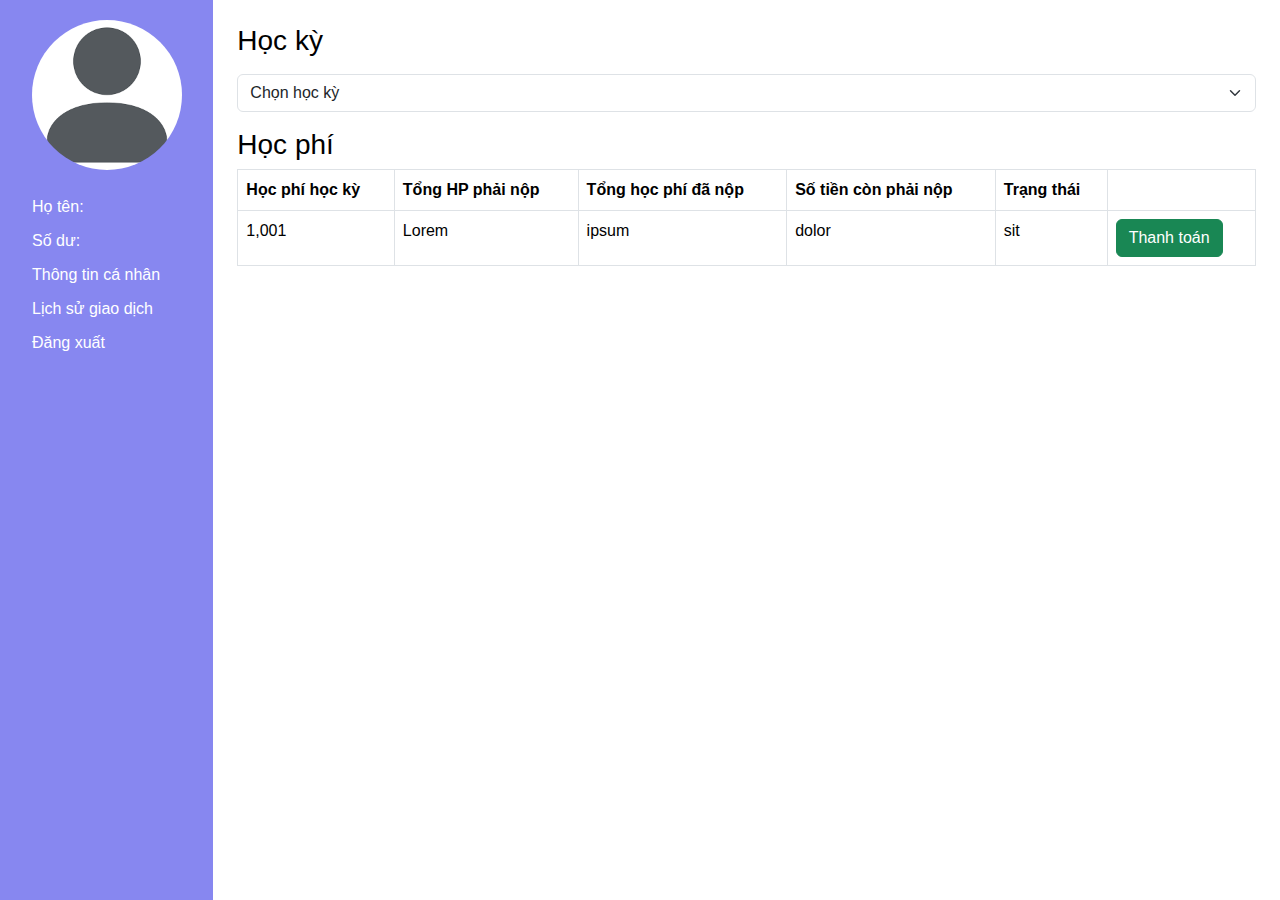
<file: index.html>
<!DOCTYPE html>
<html lang="en">
<head>
    <meta charset="UTF-8">
    <meta http-equiv="X-UA-Compatible" content="IE=edge">
    <meta name="viewport" content="width=device-width, initial-scale=1.0">
    
    <!-- Boostrap5 -->
    <link href="https://cdn.jsdelivr.net/npm/bootstrap@5.2.1/dist/css/bootstrap.min.css" rel="stylesheet">
    <script src="https://cdn.jsdelivr.net/npm/bootstrap@5.2.1/dist/js/bootstrap.bundle.min.js"></script>
    <link href="https://cdn.jsdelivr.net/npm/bootstrap@5.1.3/dist/css/bootstrap.min.css" rel="stylesheet" integrity="sha384-1BmE4kWBq78iYhFldvKuhfTAU6auU8tT94WrHftjDbrCEXSU1oBoqyl2QvZ6jIW3" crossorigin="anonymous">
    <!-- CSS -->
    <link rel="stylesheet" href="./views/index.css">
    <title>Index</title>
</head>
<body>
    <div class="container-fluid">
        <div class="row">
            <div class="menu col-lg-2 col-md-3 col-4">
                <div class="avatar"></div>
                <ul>
                    <li>Họ tên: </li>
                    <li>Số dư: </li>
                    <li>
                        <a href="/">Thông tin cá nhân</a>
                    </li>
                    <li>
                        <a href="TransactionHistory.html">Lịch sử giao dịch</a>
                    </li>
                    <li>
                        <a href="/">Đăng xuất</a>
                    </li>

                </ul>
            </div>
            <div class="main-interface col-lg-10 col-md-9 col-8">
                <div class="py-4 container">
                    <h3>Học kỳ</h3>
                    <select class="my-3 form-select" aria-label="Default select example">
                        <option selected>Chọn học kỳ</option>
                        <option value="1">Học kỳ 2 / 2022 - 2023</option>
                        <option value="2">Học kỳ 1 / 2022 - 2023</option>
                        <option value="3">Học kỳ hè / 2021 - 2022</option>
                    </select>
                    <h3>Học phí</h3>
                    <table class="table table-bordered">
                        <thead>
                            <tr>
                              <th>Học phí học kỳ</th>
                              <th>Tổng HP phải nộp</th>
                              <th>Tổng học phí đã nộp</th>
                              <th>Số tiền còn phải nộp</th>
                              <th>Trạng thái</th>
                              <th></th>
                            </tr>
                          </thead>
                          <tbody>
                            <tr>
                              <td>1,001</td>
                              <td>Lorem</td>
                              <td>ipsum</td>
                              <td>dolor</td>
                              <td>sit</td>
                              <td><button id="btn-payment"class="btn btn-success" data-bs-toggle="modal" data-bs-target="#myModal">Thanh toán</button></td>
                            </tr>
                          </tbody>
                      </table>
                </div>
            </div>
        </div>
    </div>
    <!-- The Modal -->
    <div class="modal" id="myModal">
        <div class="modal-dialog">
            <div class="modal-content">

                <!-- Modal Header -->
                <div class="modal-header">
                    <h4 class="modal-title">Thanh toán học phí</h4>
                </div>
    
                <form action="/" >
                    <div class="mb-3 mt-3">
                        <label for="email" class="form-label">Người nộp tiền:</label>
                            <ul>
                                <li>Họ và tên:Hoàng Thị Thùy Trang </li>
                                <li>Số điện thoại:0393782231</li>
                                <li>Email:51900249@gmail.com</li>
                            </ul>
                    </div>
                    <div class="mb-3 mt-3">
                        <label for="email" class="form-label">Thông tin học phí:</label>
                        <ul>
                            <li>
                                Mã số sinh viên:
                                <input type="password" class="form-control" id="pwd" name="pswd" placeholder="Vui lòng điền mã số sinh viên  ">
                            </li> 
                            <li>Họ tên sinh viên:Trịnh Quốc Thịnh</li>
                            <li>Số tiền cần nộp: 15.000.000 đồng</li>
                        </ul>
                    </div>
                        <div class="mb-3 mt-3">
                            <label for="email" class="form-label">Thông tin thanh toán:</label>
                            <ul>
                                <li>Số dư khả dụng:20.000.000 đồng</li>
                                <li>Số tiền cần thanh toán: 15.000.000 đồng</li>
                            </ul>
                        </div>
                </form>
                <!-- Modal footer -->
                <div class="modal-footer">
                    <button type="submit" class="btn btn-primary">Submit</button>
                    <button type="button" class="btn btn-danger" data-bs-dismiss="modal">Close</button>
                </div>
    
            </div>
        </div>
    </div>
</body>
</html>
</file>
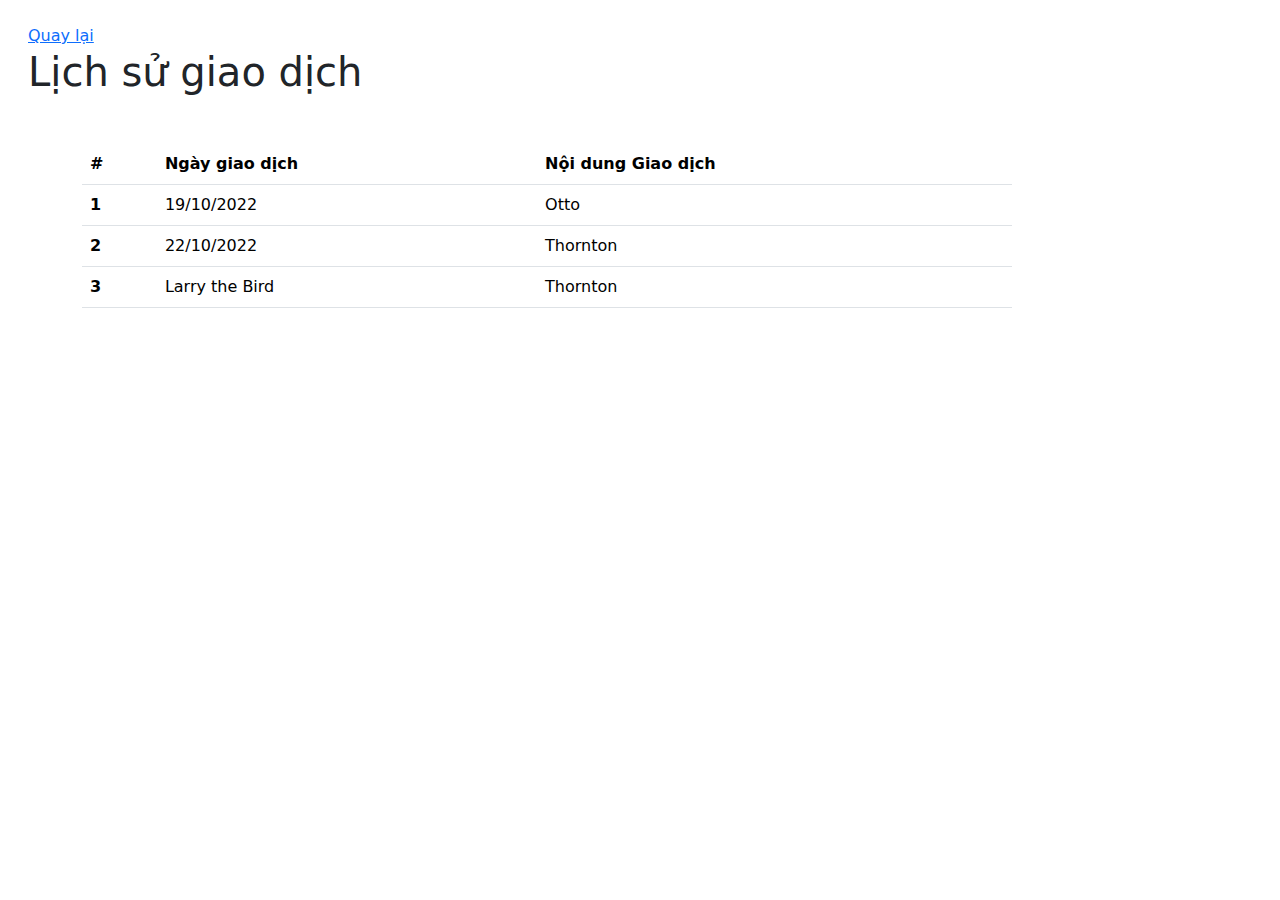
<file: TransactionHistory.html>
<!DOCTYPE html>
<html lang="en">
<head>
     <meta charset="UTF-8">
     <meta http-equiv="X-UA-Compatible" content="IE=edge">
     <meta name="viewport" content="width=device-width, initial-scale=1.0">
     <link href="https://cdn.jsdelivr.net/npm/bootstrap@5.2.1/dist/css/bootstrap.min.css" rel="stylesheet">
     <script src="https://cdn.jsdelivr.net/npm/bootstrap@5.2.1/dist/js/bootstrap.bundle.min.js"></script>
     <link href="https://cdn.jsdelivr.net/npm/bootstrap@5.1.3/dist/css/bootstrap.min.css" rel="stylesheet"
     integrity="sha384-1BmE4kWBq78iYhFldvKuhfTAU6auU8tT94WrHftjDbrCEXSU1oBoqyl2QvZ6jIW3" crossorigin="anonymous">
     <title>Payment</title>
</head>
<body>
     <div class="py-2 m-3 container">
          <a href="index.html">Quay lại</a>
          <h1>Lịch sử giao dịch</h1>
     </div>
     <div class="py-3 container">
          <div class="main-interface col-lg-10 col-md-10 col-5 ">
               <table class="table">
                    <thead>
                         <tr>
                              <th scope="col">#</th>
                              <th scope="col">Ngày giao dịch</th>
                              <th scope="col">Nội dung Giao dịch</th>
                         </tr>
                    </thead>
                    <tbody>
                         <tr>
                              <th scope="row">1</th>
                              <td>19/10/2022</td>
                              <td>Otto</td>
                         </tr>
                         <tr>
                              <th scope="row">2</th>
                              <td>22/10/2022</td>
                              <td>Thornton</td>
                         </tr>
                         <tr>
                              <th scope="row">3</th>
                              <td >Larry the Bird</td>
                              <td>Thornton</td>
                         </tr>
                    </tbody>
               </table>
          </div>
     </div>
     
</body>
</html>
</file>
<file: views/index.css>
*{
    margin: 0;
    padding: 0;
    box-sizing: border-box;
}
html,body{
    font-family: 'Roboto', sans-serif;
    margin: auto;
    color: black;
}
ul{
    list-style: none;
}
.menu{
    background-color: rgb(135, 135, 240);
    padding: 0;
    height: 100vh;
}
.avatar{
    background-image: url(./img/avatar.png);
    background-position: center;
    background-size: cover;
    width: 150px;
    height:150px;
    border-radius: 100%;
    margin: 20px auto;
}
.menu a{
    text-decoration: none;
    color: white;
}
.menu li{
    padding: 5px 0;
    font-weight: 400;
    color: white;
}
.user-interface{
    padding: 0;
}
</file>
